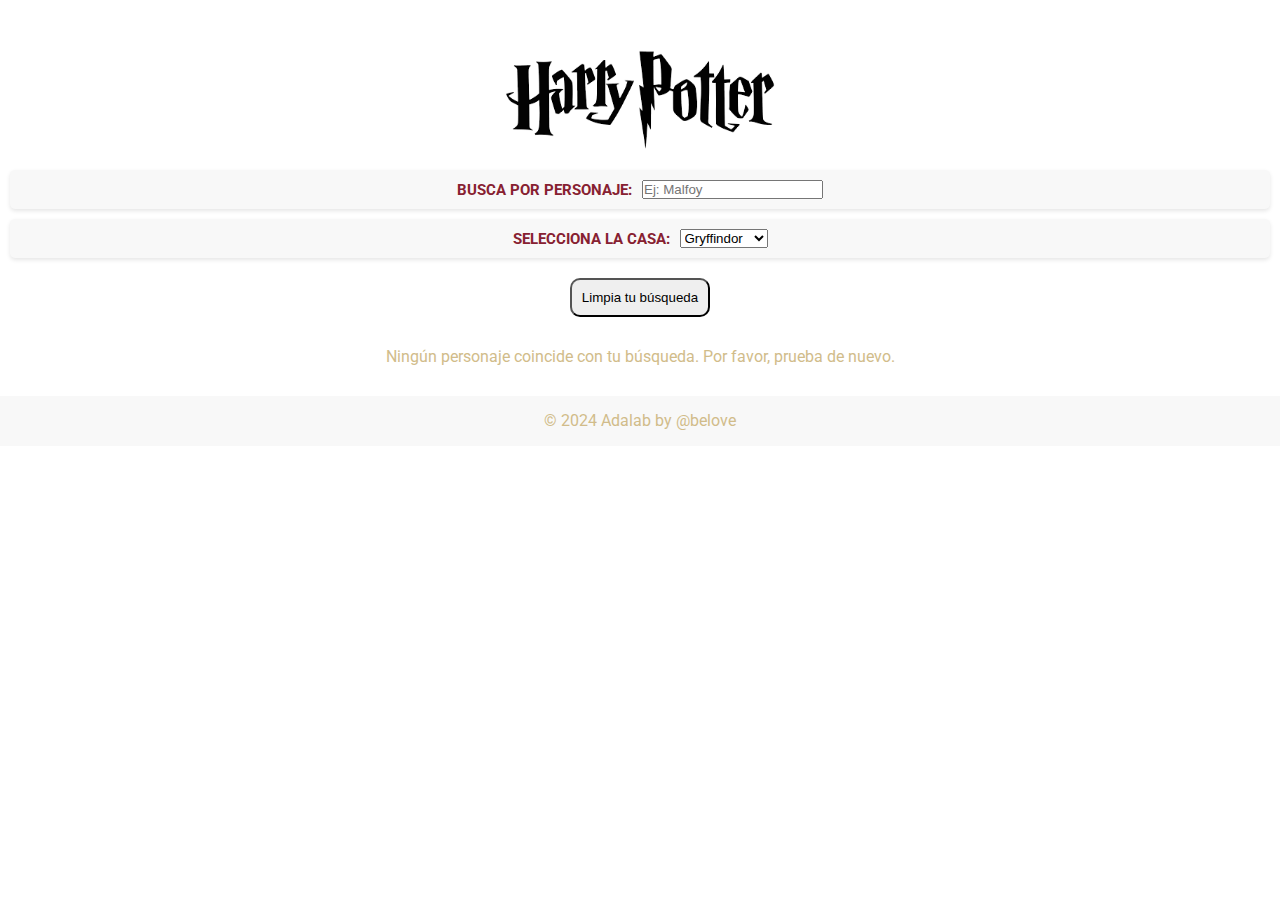
<file: docs/index.html>
<!doctype html>
<html lang="es">

<head>
  <meta charset="UTF-8" />
  <link rel="icon" type="image/png" href="./assets/gafasharry-earEis1G.jpeg" />
  <meta name="viewport" content="width=device-width, initial-scale=1.0" />
  <title>PERSONAJES DE HARRY POTTER</title>
  <link rel="preconnect" href="https://fonts.googleapis.com">
  <link rel="preconnect" href="https://fonts.gstatic.com" crossorigin>
  <link href="https://fonts.googleapis.com/css2?family=Roboto:wght@400;500;700&display=swap" rel="stylesheet">
  <script type="module" crossorigin src="./assets/index-XcHqo8QZ.js"></script>
  <link rel="stylesheet" crossorigin href="./assets/index-Ncc7sLF0.css">
</head>

<body>
  <div id="root"></div>
</body>

</html>
</file>
<file: docs/assets/index-Ncc7sLF0.css>
*{margin:0;padding:0;box-sizing:border-box}:root{font-family:Roboto,sans-serif}.header{display:flex;justify-content:center;align-items:center;margin:50px 50px 20px}.header__image{width:270px;height:100px}.footer{width:100%;height:50px;background-color:#f8f8f8;text-align:center;line-height:50px;position:fixed}.footer .footer__text{color:#d1bc8a}.characters__list{display:grid;grid-template-columns:1fr;list-style:none;text-align:center;align-items:center;justify-content:center;margin-top:30px}.characters__list__text{color:#d1bc8a;justify-content:center;text-align:center;margin:30px 10px}@media (min-width: 768px){.characters__list{display:grid;grid-template-columns:repeat(3,1fr)}}@media (min-width: 1024px){.characters__list{display:grid;grid-template-columns:repeat(4,1fr);margin-left:30px;margin-right:30px}}.character{margin-top:10px;margin-bottom:10px}.character__photo{height:295px;width:210px;border-radius:50px}.character__link{text-decoration:none;color:#d1bc8a;text-align:center;align-items:center;justify-content:center}.character__name{margin-top:5px}.filters{display:flex;margin:10px;align-items:center;justify-content:center;text-align:center;background-color:#f8f8f8;border-radius:5px;box-shadow:0 2px 4px #0000001a;padding:10px}.filters__text{font-size:15px;color:#872131;font-weight:700;margin-right:10px}.button__filter{display:flex;align-items:center;justify-content:center;text-align:center;cursor:pointer;margin-top:20px}.button__filter__reset{border-radius:10px;padding:10px}.character__details{text-align:center;margin-bottom:50px;margin-top:20px}.character__return{text-decoration:none;font-weight:700;color:#872131;justify-content:center;align-items:center;margin-bottom:20px;width:105px;display:inline-block;padding:10px 20px;background-color:#d1bc8a;border:none;border-radius:5px;cursor:pointer}.character__text{margin-top:10px}.character__text__name{margin-bottom:10px;color:#d1bc8a}.character__icon{width:20px;height:20px;vertical-align:middle}
</file>
